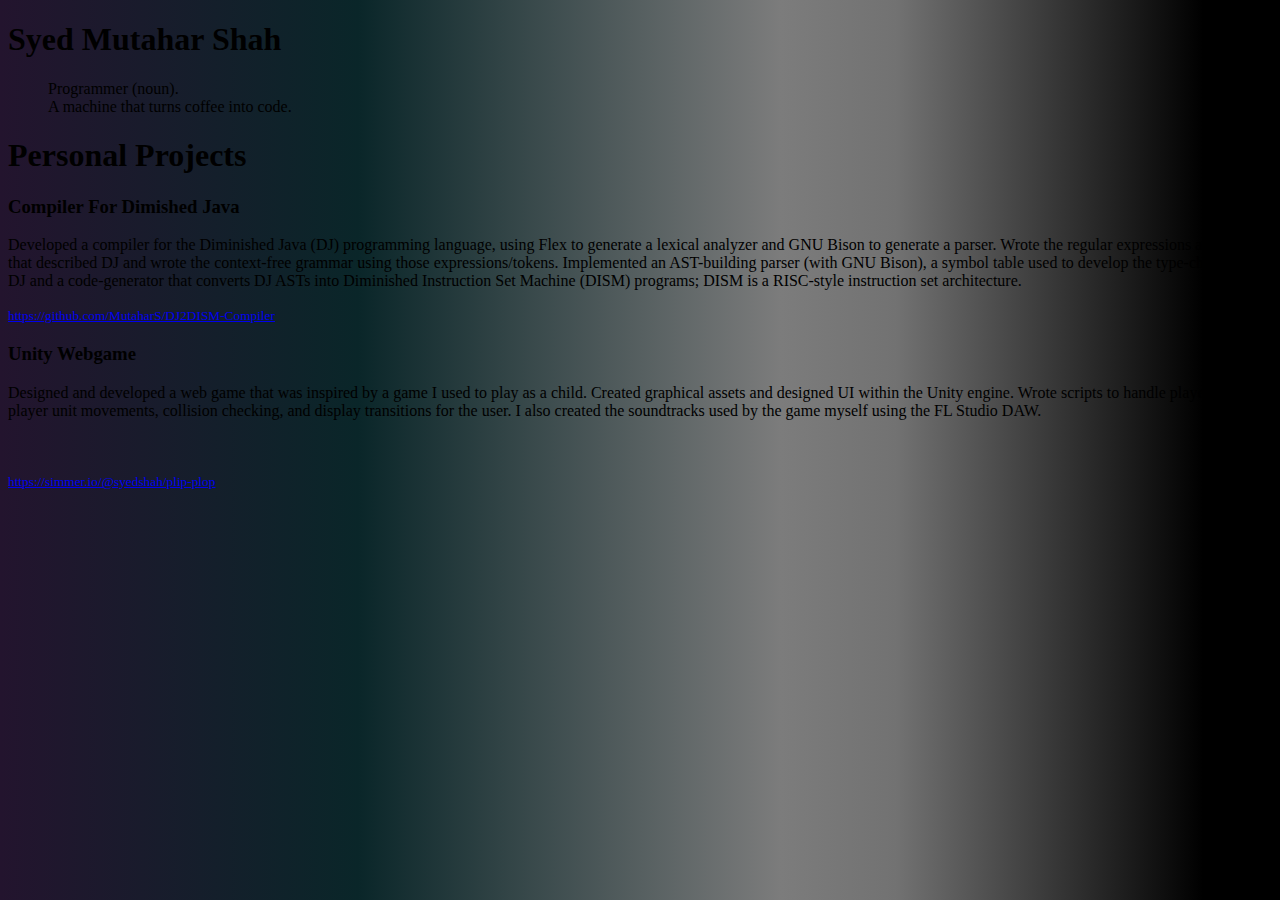
<file: webpage.html>
<!doctype html>
<html lang="en">
  <head>
    <!-- Required meta tags -->
    <meta charset="utf-8">
    <meta name="viewport" content="width=device-width, initial-scale=1">

    <!-- Bootstrap CSS -->
    <link href="https://cdn.jsdelivr.net/npm/bootstrap@5.0.0-beta3/dist/css/bootstrap.min.css" rel="stylesheet" integrity="sha384-eOJMYsd53ii+scO/bJGFsiCZc+5NDVN2yr8+0RDqr0Ql0h+rP48ckxlpbzKgwra6" crossorigin="anonymous">

    <style>
      html body{
        background: rgb(2,0,36);
background: linear-gradient(90deg, rgba(2,0,36,1) 0%, rgba(35,20,46,1) 0%, rgba(10,38,41,1) 28%, rgba(124,124,124,1) 61%, rgba(114,114,114,1) 70%, rgba(0,0,0,1) 94%, rgba(0,0,0,1) 94%, rgba(0,0,0,1) 100%);
    </style>

    <title>Hello, world!</title>
  </head>
  <body>
    <div class="container bg-dark text-white p-5">
      <div class="d-flex justify-content-center"> 
        <h1>Syed Mutahar Shah</h1>
      </div>
      <div class="row">
        <div id="joke" class="text-center">
          <blockquote class="blockquote">
            <header class="header">
              Programmer (noun).
            </header>
            A machine that turns coffee into code.
          </blockquote>
        </div>
      </div>
    </div>

    <div class="container bg-dark text-white mt-5 p-5">
      <div id="projects">
        <div class="row">
          <h1>Personal Projects</h1>
          <div class="project1 col-md-6">
            <h3>Compiler For Dimished Java
            </h3>
            <p>
              Developed a compiler for the Diminished Java (DJ) programming language, using Flex to generate
              a lexical analyzer and GNU Bison to generate a parser. Wrote the regular expressions and tokens
              that described DJ and wrote the context-free grammar using those expressions/tokens.
              Implemented an AST-building parser (with GNU Bison), a symbol table used to develop the type-checker 
              for DJ and a code-generator that converts DJ ASTs into Diminished Instruction Set Machine (DISM) programs; 
              DISM is a RISC-style instruction set architecture.
            </p>
            <small class="text-muted">
              <a href="https://github.com/MutaharS/DJ2DISM-Compiler">
                https://github.com/MutaharS/DJ2DISM-Compiler
              </a>
            </small>
          </div>
          <div class="project2 col-md-6">
            <h3>Unity Webgame</h3>
            <p>
              Designed and developed a web game that was inspired by a game I used to play as a child. Created graphical assets 
              and designed UI within the Unity engine. Wrote scripts to handle player and non-player unit movements, collision checking,
              and display transitions for the user. I also created the soundtracks used by the game myself using the FL Studio DAW.
              <br>
              <br>
              <br>
            </p>
            <small class="text-muted">
              <a href="https://github.com/MutaharS/DJ2DISM-Compiler">
                https://simmer.io/@syedshah/plip-plop
              </a>
            </small>
          </div>
        </div>
      </div>
    </div>

    <!-- Optional JavaScript; choose one of the two! -->

    <!-- Option 1: Bootstrap Bundle with Popper -->
    <script src="https://cdn.jsdelivr.net/npm/bootstrap@5.0.0-beta3/dist/js/bootstrap.bundle.min.js" integrity="sha384-JEW9xMcG8R+pH31jmWH6WWP0WintQrMb4s7ZOdauHnUtxwoG2vI5DkLtS3qm9Ekf" crossorigin="anonymous"></script>

    <!-- Option 2: Separate Popper and Bootstrap JS -->
    <!--
    <script src="https://cdn.jsdelivr.net/npm/@popperjs/core@2.9.1/dist/umd/popper.min.js" integrity="sha384-SR1sx49pcuLnqZUnnPwx6FCym0wLsk5JZuNx2bPPENzswTNFaQU1RDvt3wT4gWFG" crossorigin="anonymous"></script>
    <script src="https://cdn.jsdelivr.net/npm/bootstrap@5.0.0-beta3/dist/js/bootstrap.min.js" integrity="sha384-j0CNLUeiqtyaRmlzUHCPZ+Gy5fQu0dQ6eZ/xAww941Ai1SxSY+0EQqNXNE6DZiVc" crossorigin="anonymous"></script>
    -->
  </body>
</html>
</file>
